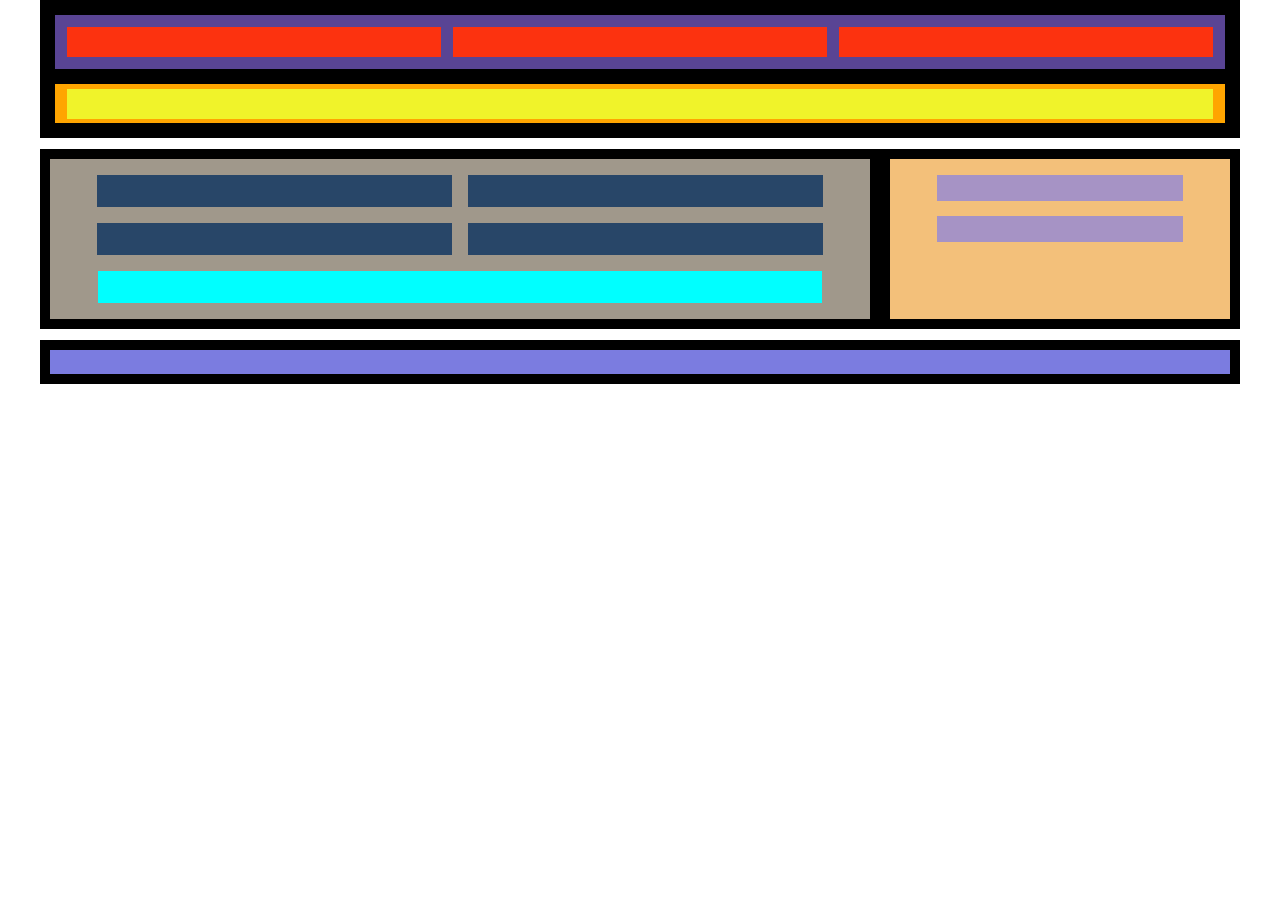
<file: level_01/index.html>
<!DOCTYPE html>
<html lang="en">

<head>
    <meta charset="UTF-8">
    <meta http-equiv="X-UA-Compatible" content="IE=edge">
    <meta name="viewport" content="width=device-width, initial-scale=1.0">
    <link rel="stylesheet" href="style.css">
    <title>Document</title>
</head>
<body>
    <main>
<header>
    <section class="nav">
        <div class="nav--item">1</div>
        <div class="nav--item">2</div>
        <div class="nav--item">3</div>
    </section>
    <section class="second-heading">
        <div class="second-heading--item"></div>
    </section>

</header>

<br>
    <section class="section-main">

        <div class="wrapper">
            <div class="container-box">

                <div class="box--item"></div>
                <div class="box--item"></div>
                <div class="box--item"></div>
                <div class="box--item"></div>
                <div class="box--item"></div>


         </div>

            <aside class="aside">
                <div class="aside--item"></div>
                <div class="aside--item"></div>
            </aside>
        </div>


    </section>

<br>
<div class="footer"></div>

</main>
</body>

</html>
</file>
<file: level_01/style.css>
* {
    padding: 0;
    margin: 0;
    box-sizing: border-box;
}

html {
    /*---1 rem = 10 px---*/
    font-size: 62.5%;
}

body {
    font-family: sans-serif;
    font-weight: 400;
    color: #555;
}

header {

    border: 1.5rem solid black;
}

.nav {
    display: flex;
    justify-content: space-around;
    align-items: center;
    background-color: #594494;
    height: 54%;
    gap: 1.2rem;
    padding: 1.2rem;
}

.nav--item {
    height: 3rem;
    flex: 1;
    background-color: rgb(252, 50, 15);
    color: rgb(252, 50, 15);
}

.second-heading {
    display: flex;
    justify-content: center;
    align-items: center;
    height: 5.4rem;
    padding: 1.2rem;
    background-color: orange;
    border-top: 1.5rem solid black;
}

.second-heading--item {
    height: 3rem;
    flex: 1;
    background-color: rgb(240, 243, 42);
}

main {
    max-width: 120rem;
    margin: 0 auto;

}

.wrapper {
    display: flex;
}

.container-box {
    background-color: #a0988b;
    display: flex;
    flex-wrap: wrap;
    padding: 1.6rem;
    border: 10px solid black;
    gap: 1.6rem;
    justify-content: center;
    width: 70%;

}

.box--item {
    background-color: rgb(40, 70, 104);
    padding: 1.6rem;
    align-items: center;
    color: white;
    width: 45%;
    justify-content: center;
}

.box--item:nth-child(5) {
    background-color: aqua;
    width: 92%;
}

.aside {
    display: flex;
    flex-direction: column;
    justify-content: flex-start;
    align-items: center;
    width: 30%;
    gap: 1.5rem;
    padding: 1.6rem;
    background-color: #f3c07a;
    border: 10px solid black;
}

.aside--item {
    width: 80%;
    height: 2.6rem;
    background-color: rgb(166, 147, 197);
}

.footer {
    height: 4.2rem;
    font-size: 1.4rem;
    padding: 1.2rem;
    display: flex;
    align-items: center;
    justify-content: center;
    margin-top: auto;
    border: 10px solid black;
    background: #7b7ce0;
    color: white;


}

/******Below 720px (TAblets) ****/
@media (max-width:45em) {

    .wrapper {
        display: flex;
        flex-direction: column;
    }

    .container-box {
        width: 100%;
        background-color: #aca4d1;
        border-color: yellow;
    }

    .aside {
        width: 100%;
        background-color: #5d5c9e;
        border-color: yellow;
    }

    .aside--item {
        background-color: rgb(219, 141, 68);
    }

    .footer {
        background-color: #bf49c4;
        margin-top: auto;

    }

}

/******Below 480px (Phone) ****/

@media (max-width:30em) {

    .nav {
        display: flex;
        justify-content: center;
        flex-direction: column;
        align-items: center;
    }

    .nav--item {
        width: 100%;
        text-align: center;
        background-color: beige;
        color: white;
    }

    .wrapper {
        display: flex;
        flex-direction: column;
    }

    .container-box {
        width: 100%;
        background-color: #aca4d1;
        border-color: yellow;
        flex-direction: column;
        justify-content: center;
        align-items: center;
    }

    .box--item {
        align-items: center;
        color: white;
        width: 85%;

    }

    .box--item:nth-child(5) {
        background-color: aqua;
        width: 85%;
    }

    .aside {
        width: 100%;
        background-color: #9291df;
        border-color: rgb(72, 33, 180);
    }

    .aside--item {
        background-color: rgb(121, 103, 87);
    }

    .footer {
        background-color: #bf49c4;
        margin-top: auto;
    }

}
</file>
